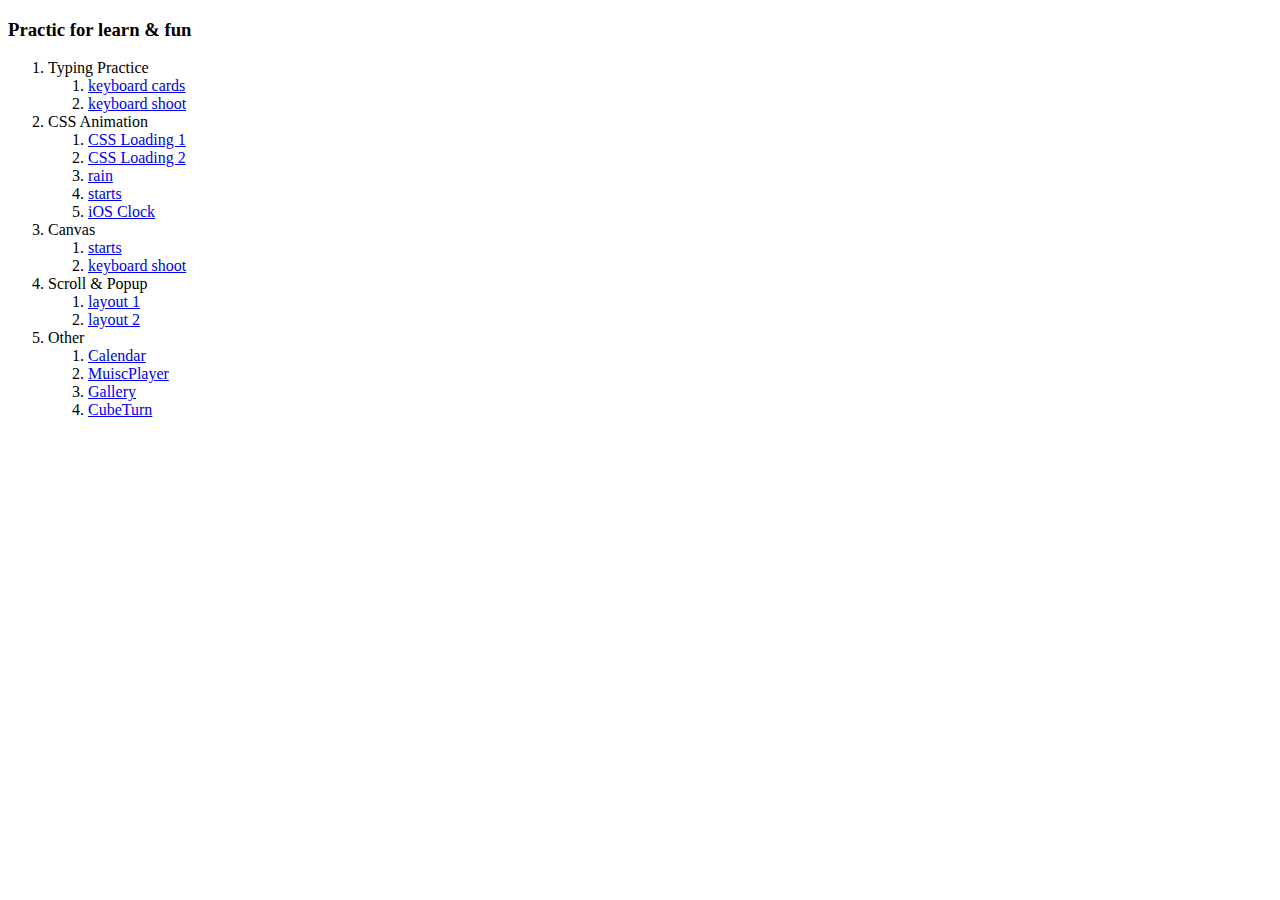
<file: index.html>
<!DOCTYPE html>
<html lang="en">
<head>
    <meta charset="UTF-8">
    <meta name="viewport" content="width=device-width, initial-scale=1.0">
    <title>Happydzh</title>
</head>
<body>
    
    <h3>Practic for learn & fun</h3>
    <div>
        <ol>
            <li>
                Typing Practice    
                <ol>
                    <li><a href="./keyboardGame/cards/cards.html">keyboard cards</a></li>
                    <li><a href="./GTyptor/game.html">keyboard shoot</a></li>
                </ol>
            </li>

            <li>
                CSS Animation
                <ol>
                    <li><a href="./cusLoading/loading.html">CSS Loading 1</a></li>
                    <li><a href="./loadings/loadings.html">CSS Loading 2</a></li>
                    <li><a href="./loadings/rain.html">rain</a></li>
                    <li><a href="./loadings/stars.html">starts</a></li>
                    <li><a href="https://happydongzh.github.io/clock/">iOS Clock</a></li>
                    
                </ol>
            </li>
            <li>
                Canvas
                <ol>
                    <li><a href="./starts/stars.html">starts</a></li>
                    <li><a href="./GTyptor/game.html">keyboard shoot</a></li>
                    
                </ol>
            </li>
            <li>
                Scroll & Popup
                <ol>
                    <li><a href="./layout/colors.html"> layout 1</a></li>
                    <li><a href="./layout/parallex.html"> layout 2</a></li>
                </ol>
            </li>
            <li>
                Other
                <ol>
                    <li><a href="https://happydongzh.github.io/calendar/">Calendar</a></li>
                    <li><a href="https://happydongzh.github.io/mvisualizer/">MuiscPlayer</a></li>
                    <li><a href="https://happydongzh.github.io/Gallery3D/">Gallery</a></li>
                    <li><a href="https://happydongzh.github.io/cubeShow/">CubeTurn</a></li>
                </ol>
            </li>
            
        </ol>
    </div>
</body>
</html>
</file>
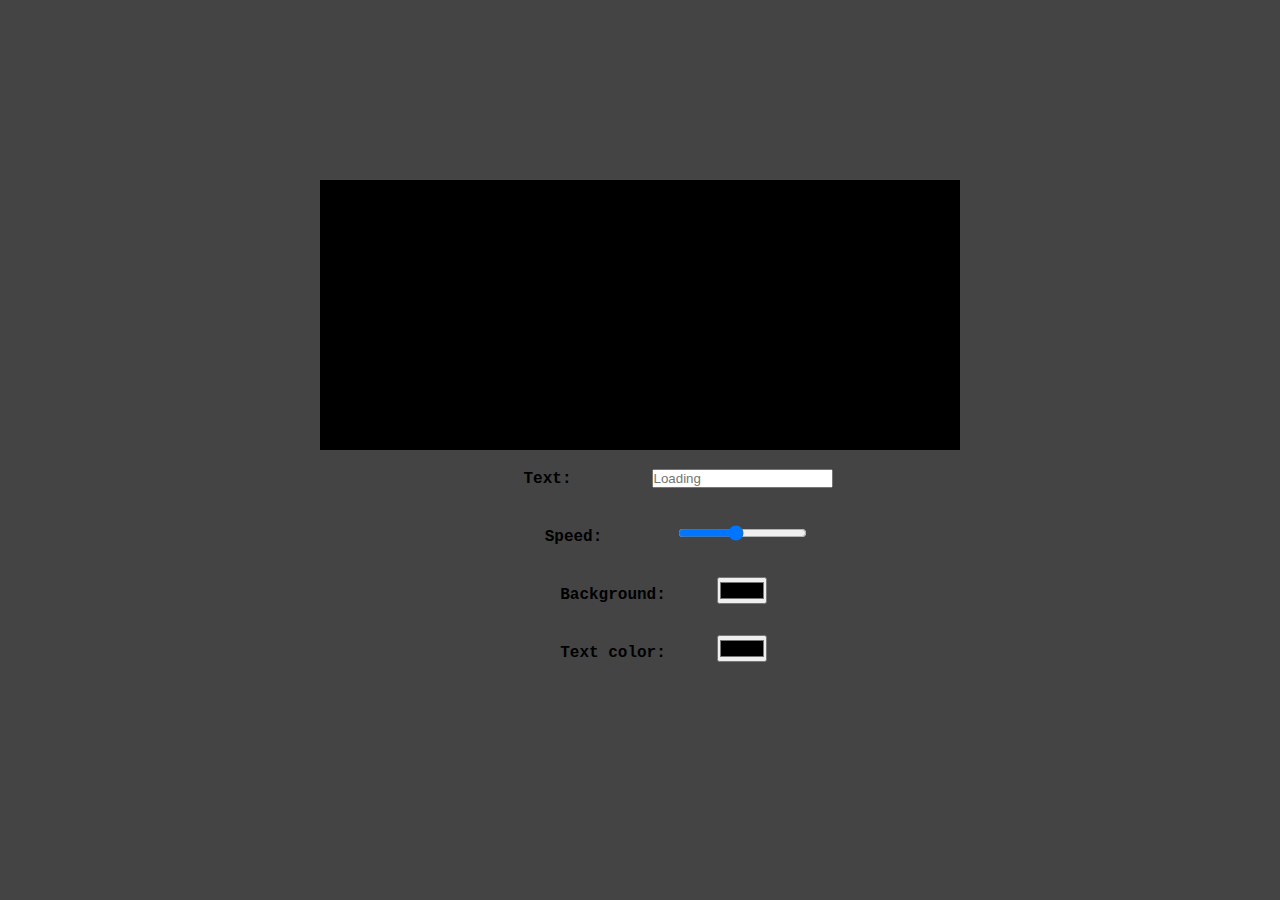
<file: cusLoading/loading.html>
<!DOCTYPE html>
<html lang="en">
<head>
    <meta charset="UTF-8">
    <meta http-equiv="X-UA-Compatible" content="ie=edge">
    <link rel="stylesheet" type="text/css" media="screen" href="css/style.css" />
    <title>Customize Loading</title>
    <style>
    * {
        padding: 0;
        margin: 0;
    }
    body{
        background-color: #444444;
    }
    .row:nth-child(1){
        background-color: black;
        display: flex;
        align-items: center;
    }
    .row label{
        width: 200px;
        font-family: 'Courier New', Courier, monospace;
        font-weight: bold;
        margin: 20px auto;
        display: inline-block;
    }
    .row input{
        /* width: 300px; */
    }
    </style>
</head>
<body>
    <div class="container">
        <div class="row">
                <div id="cusLoading">
                </div>
            </div>
        <div class="row">
            <label for="letters">Text:</label>
            <input type="text" placeholder="Loading" id="letters">
            <br/>
            <label for="timing">Speed:</label>
            <input type="range" id="speed" min="1" max="10" value="5">
            <br/>
            <label for="bgColor">Background:</label>
            <input type="color" id="bgColor">

            <br/>
            <label for="textColor">Text color:</label>
            <input type="color" id="textColor">

            <!-- <br/>
            <label for="shadowColor">Shadow color:</label>
            <input type="color" id="shadowColor">

            <br/>
            <label for="shadowXtrans">Shadow X:</label>
            <input type="range" id="shadowXtrans" min="1" max="100" value="0">
            
            <br/>
            <label for="shadowYtrans">Shadow Y:</label>
            <input type="range" id="shadowYtrans" min="1" max="100" value="0">
            
            <br/>
            <label for="shadowBlurRadius">Shadow blur-radius:</label>
            <input type="range" id="shadowBlurRadius" min="1" max="100" value="5"> -->

        </div>
    </div>
    <script src="js/loading.js"></script>
    <script>
        var loading = new Loading('cusLoading');
        document.getElementById('letters').addEventListener('focus',function(e){
            if(this.value !== ''){
                this.setSelectionRange(0, this.value.length);
            }
        },false);
        document.getElementById('letters').addEventListener('blur',function(e){
            if(this.value !== ''){
             loading.changeText(this.value); 
            }
        },false);

        document.getElementById('speed').addEventListener('change',function(e){
            if(this.value !== ''){
                loading.changeSpeed(this.value/10);
            }
        },false);

        // document.getElementById('shadowXtrans').addEventListener('change',function(e){
        //     if(this.value !== ''){
        //         loading.changeShowdowXTrans(this.value);
        //     }
        // },false);
        // document.getElementById('shadowYtrans').addEventListener('change',function(e){
        //     if(this.value !== ''){
        //         loading.changeShowdowYTrans(this.value);
        //     }
        // },false);
        // document.getElementById('shadowBlurRadius').addEventListener('change',function(e){
        //     if(this.value !== ''){
        //         loading.changeShowdowBlurRadius(this.value);
        //     }
        // },false);
        // document.getElementById('shadowColor').addEventListener('change',function(e){
        //     if(this.value !== ''){
        //         loading.changeShadowColor(this.value);
        //     }
        // },false);

        document.getElementById('textColor').addEventListener('change',function(e){
            if(this.value !== ''){
                loading.changeFontColor(this.value);
            }
        },false);

        document.getElementById('bgColor').addEventListener('change',function(e){
            if(this.value !== ''){
                loading.changeBGColor(this.value);
            }
        },false);

    </script>

</body>
</html>
</file>
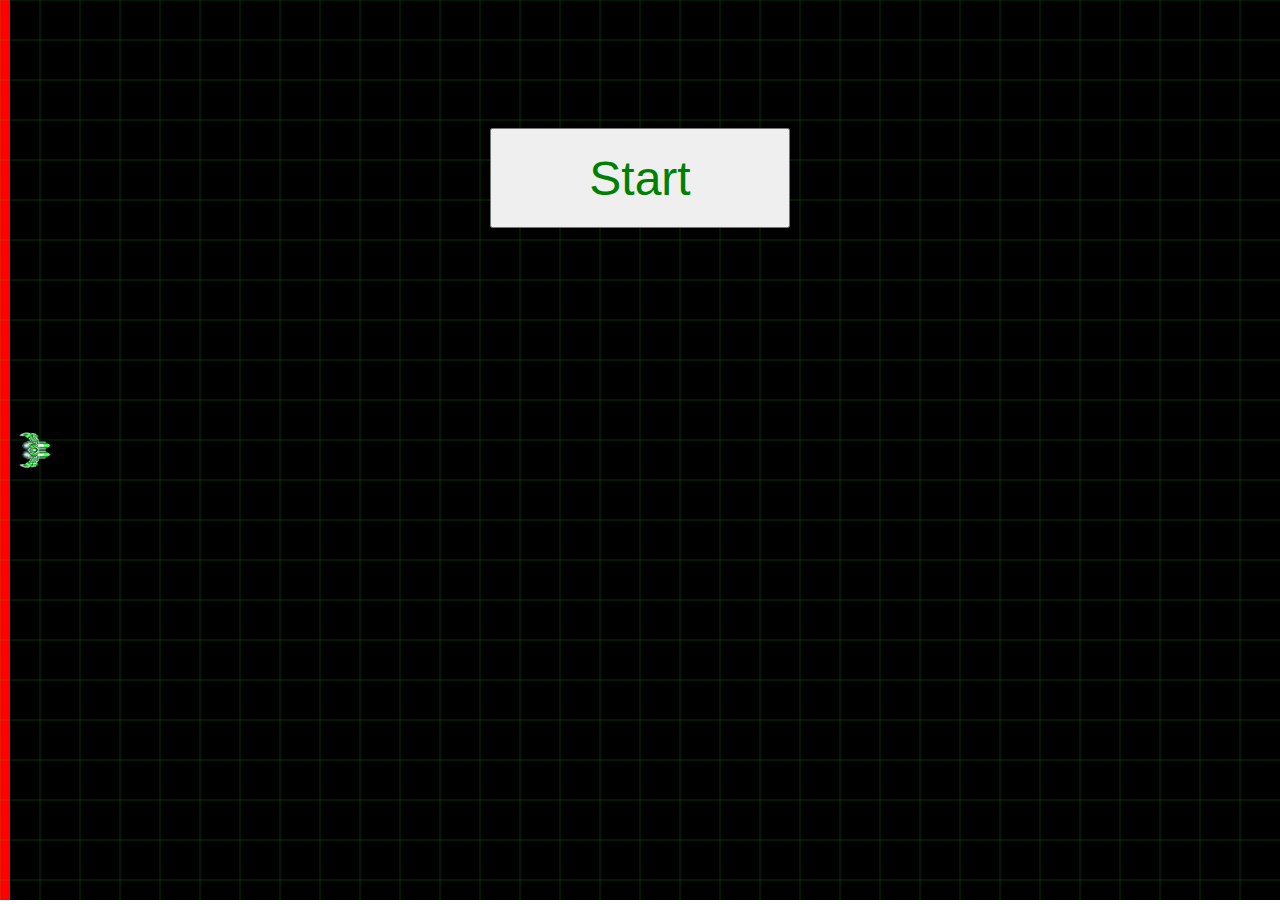
<file: GTyptor/game.html>
<!DOCTYPE html>
<html lang="en">

<head>
    <meta charset="UTF-8">
    <meta name="viewport" content="width=device-width, initial-scale=1.0">
    <title>Document</title>
    <style>
        * {
            padding: 0;
            margin: 0;
        }

        .container {
            width: 100vw;
            height: 100vh;
            background-color:#000;
            text-align: center;
        }

        canvas {
            /* border: 1px solid blue; */

            /* margin-top: 100px; */
        }

        #menu {
            position: fixed;
            width: 100%;
            margin: 10% auto;
        }

        button {
            width: 300px;
            height: 100px;
            color: green;
            font-size: 3em;
        }
    </style>
</head>

<body>
    <div class="container">
        <div id="menu">
            <button id="start">Start</button>
        </div>
        <canvas id="canvas">
            Sorry, your browser does not support CANVAS element.
        </canvas>
        <audio id="bMuisc" src="./endure.ogg" autoplay="false"></audio>
        <audio name="shootSound" src="./plasma.ogg" autoplay="false"></audio>
        <audio name="shootSound" src="./plasma.ogg" autoplay="false"></audio>
        <audio name="shootSound" src="./plasma.ogg" autoplay="false"></audio>
        <audio name="shootSound" src="./plasma.ogg" autoplay="false"></audio>
        <audio name="shootSound" src="./plasma.ogg" autoplay="false"></audio>
        <audio name="shootSound" src="./plasma.ogg" autoplay="false"></audio>
        <audio name="shootSound" src="./plasma.ogg" autoplay="false"></audio>
        <audio name="shootSound" src="./plasma.ogg" autoplay="false"></audio>
        <audio name="shootSound" src="./plasma.ogg" autoplay="false"></audio>
        <audio name="shootSound" src="./plasma.ogg" autoplay="false"></audio>
    </div>

    <script src="c.js"></script>
</body>

</html>
</file>
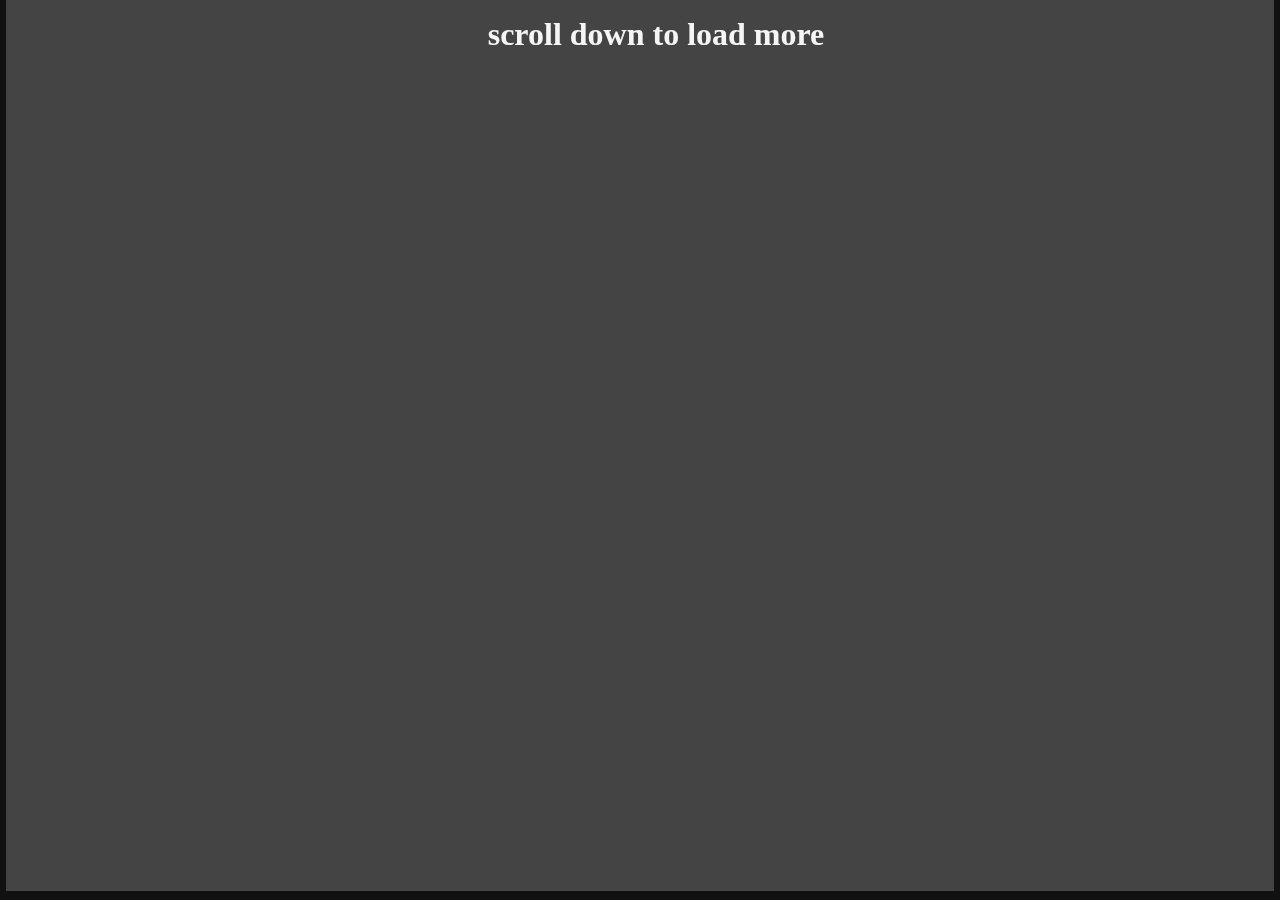
<file: layout/colors.html>
<!DOCTYPE html>
<html lang="en">

<head>
    <meta charset="UTF-8">
    <meta name="viewport" content="width=device-width, initial-scale=1.0">
    <meta http-equiv="X-UA-Compatible" content="ie=edge">
    <title>Radio</title>
    <style>
        html,
        body {
            margin: 0;
            padding: 0;
        }

        body {
            background-color: #111111;

            /* overflow: hidden; */
        }

        h1 {
            margin: 1rem;
            width: 100%;
            text-align: center;
            color: whitesmoke;
        }
        .main {
            position: relative;
            margin: 0 auto;
            width: 99vw;
            height: 99vh;
            perspective: 5px;
            transform-style: preserve-3d;
            overflow-y: auto;
            overflow-x: hidden;
            background-color: #444444;
        }

        .station {
            position: absolute;
            border-radius: 50%;
            box-shadow: 0 0 50px #fff;
            width: 100px;
            height: 100px;
            filter: blur(15px);
            opacity: 0;
            margin-top: 10%;
            scroll-behavior: smooth;
        }

        @keyframes showup {
            to {
                filter: blur(1px);
                margin-top: 0;
                opacity: 1;
                box-shadow: 0 0 0px #000;
            }
        }
    </style>
</head>

<body>
    <div class="main">
        <h1> scroll down to load more</h1>
    </div>
    <script>
        // const wh = {
        //     w: document.body.offsetWidth,
        //     h: document.body.offsetHeight
        // },
        var isRunning = null, lowest = 0, units = 15;
        const wh = {
            w: document.querySelector('.main').offsetWidth,
            h: document.querySelector('.main').offsetHeight
        }
        colors = [
            'rgba(255, 0, 0, 1)',
            'rgba(255, 165, 0,1)',
            'rgba(255, 255, 0, 1)',
            'rgba(0, 255, 0, 1)',
            'rgba(0, 127, 255, 1)',
            'rgba(0, 0, 255, 1)',
            'rgba(139, 0, 255, 1)'
        ];

        function getRandomIntInclusive(min, max) {
            min = Math.ceil(min);
            max = Math.floor(max);
            return Math.floor(Math.random() * (max - min + 1)) + min; //The maximum is inclusive and the minimum is inclusive 
        }
        function addNewStations(p, topRange) {
            let pos = [];
            /**
            let stations = document.querySelectorAll('.station');
            if (stations.length >= units * 2) {
                let elemts = [...stations].filter((e) => {
                    let t = parseInt(e.style.top.replace(/px/ig, ''));
                    return (t <= p.scrollTop - p.offsetHeight);
                }).sort(function (f, s) {
                    let a = parseInt(f.style.top.replace(/px/ig, '')),
                        b = parseInt(s.style.top.replace(/px/ig, ''));
                    if (a < b) {
                        return -1;
                    }
                    if (a > b) {
                        return 1;
                    }
                    return 0;
                });
                elemts.forEach(e => {
                    let t = parseInt(e.style.top.replace(/px/ig, ''));
                    console.log(t);
                });
                let reposition = [];
                if (elemts.length > units) {
                    for (let j = 0; j < units; j++) {
                        reposition.push(elemts[j]);
                        p.removeChild(elemts[j])
                    }
                } else {
                    reposition = elemts;
                }
                console.log(reposition.length);
                setTimeout(() => {
                    reposition.forEach((e) => {
                        p.append(e);
                        let t = Math.floor(getRandomIntInclusive(topRange.min, topRange.max)),
                            l = Math.floor(getRandomIntInclusive(100, wh.w - 100));
                        pos.push(t);
                        e.style.animation = '';
                        e.style.top = t + 'px';
                        e.style.left = l + 'px';
                        e.style.animation = 'showup 1500ms cubic-bezier(0.57, 0.84, 0.68, 1) ' + getRandomIntInclusive(0, 1500) + 'ms 1 forwards';
                    });
                    lowest = Math.max(...pos);
                }, 100);
                return;
            }
            **/
            for (let i = 0; i < units; i++) {
                let div = document.createElement('DIV');
                let t = Math.floor(getRandomIntInclusive(topRange.min, topRange.max)),
                    l = Math.floor(getRandomIntInclusive(0, wh.w));
                div.style.top = t + 'px';
                div.style.left = l + 'px';
                div.style.transform = 'translateZ(-' + (t + l) % 7 + 'px)';
                div.style.backgroundColor = colors[i % 7];
                div.classList.add('station');
                div.style.animation = 'showup 1500ms cubic-bezier(0.57, 0.84, 0.68, 1) ' + getRandomIntInclusive(0, 1500) + 'ms 1 forwards'
                pos.push(t);
                p.append(div);
            }
            lowest = Math.max(...pos);
        }
        document.addEventListener('DOMContentLoaded', function (e) {
            let main = document.querySelector('.main');
            addNewStations(main, {
                min: 0,
                max: wh.h * 2
            })
            main.addEventListener('scroll', function (e) {
                //console.log(this.scrollHeight + '-' + this.scrollTop + '==' + this.clientHeight + ' | ' + (this.scrollHeight - this.scrollTop === this.clientHeight));
                //if (e.target.scrollTop >= ((e.target.scrollHeight - e.target.offsetHeight) * 0.85) && isRunning == null) {
                if ((this.scrollHeight - this.scrollTop === this.clientHeight) && isRunning === null) {
                    isRunning = setTimeout(() => {
                        addNewStations(this, {
                            min: lowest - e.target.clientHeight / 1,
                            max: lowest + wh.h * 1
                        });
                        isRunning = null;
                    }, 1000);
                }

                // if (e.target.scrollTop <= ((e.target.scrollHeight - e.target.offsetHeight) * 0.85) && isRunning == null) {
                //     console.log(e.target.scrollTop + ' / ' + (e.target.scrollHeight - e.target.offsetHeight) * 0.85);
                //     console.log('scroll to top');
                // }

            }, false);
        });
    </script>
</body>

</html>
</file>
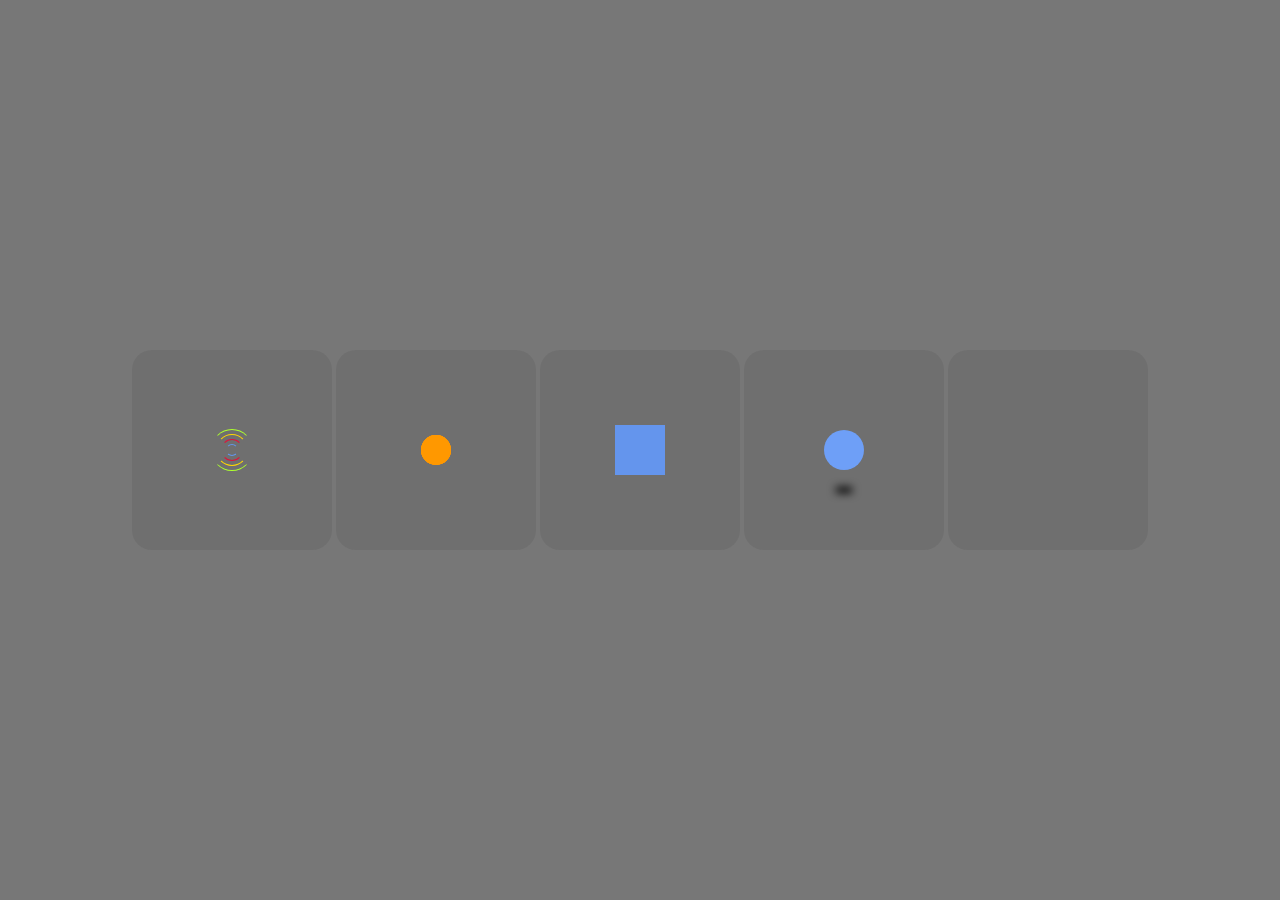
<file: loadings/loadings.html>
<!DOCTYPE html>
<html>

<head>
    <meta charset="utf-8" />
    <meta http-equiv="X-UA-Compatible" content="IE=edge">
    <title>Loading</title>
    <meta name="viewport" content="width=device-width, initial-scale=1">
    <link rel="stylesheet" type="text/css" media="screen" href="css/style.css" />
    <!-- <script src="main.js"></script> -->
    <style>
        body {
            padding: 0;
            margin: 0;
            background: #777;
        }
        
        .container {
            width: 100%;
            display: flex;
            flex-wrap: wrap;
            position: absolute;
            top: 50%;
            left: 50%;
            transform: translate(-50%, -50%);
            justify-content: center;
        }
        
        .container>div {
            width: 200px;
            height: 200px;
            margin: 2px;
            position: relative;
            background: rgba(51, 51, 51, 0.1);
            border-radius: 10%;
        }
    </style>
</head>

<body>

    <div class="container">
        <div class="cell">
            <div class="loadingCircle">
                <div class="cir c1"></div>
                <div class="cir c2"></div>
                <div class="cir c3"></div>
                <div class="cir c4"></div>
            </div>
        </div>
        <div class="cell">
            <div class="loadingPie">
                <div class="pie p1"></div>
                <div class="pie p2"></div>
                <div class="pie p3"></div>
                <div class="pie p4"></div>
            </div>

        </div>
        <div class="cell">
            <div class="loadingSquare">
                <div class="square"></div>
            </div>

        </div>
        <div class="cell">
            <div class="jumpBall">
                <div class="ball"></div>
            </div>
        </div>

        <div class="cell">
            <div class="character">
                <div class="char">l</div>
                <div class="char">o</div>
                <div class="char">a</div>
                <div class="char">d</div>
                <div class="char">i</div>
                <div class="char">n</div>
                <div class="char">g</div>
            </div>
        </div>
    </div>

</body>

</html>
</file>
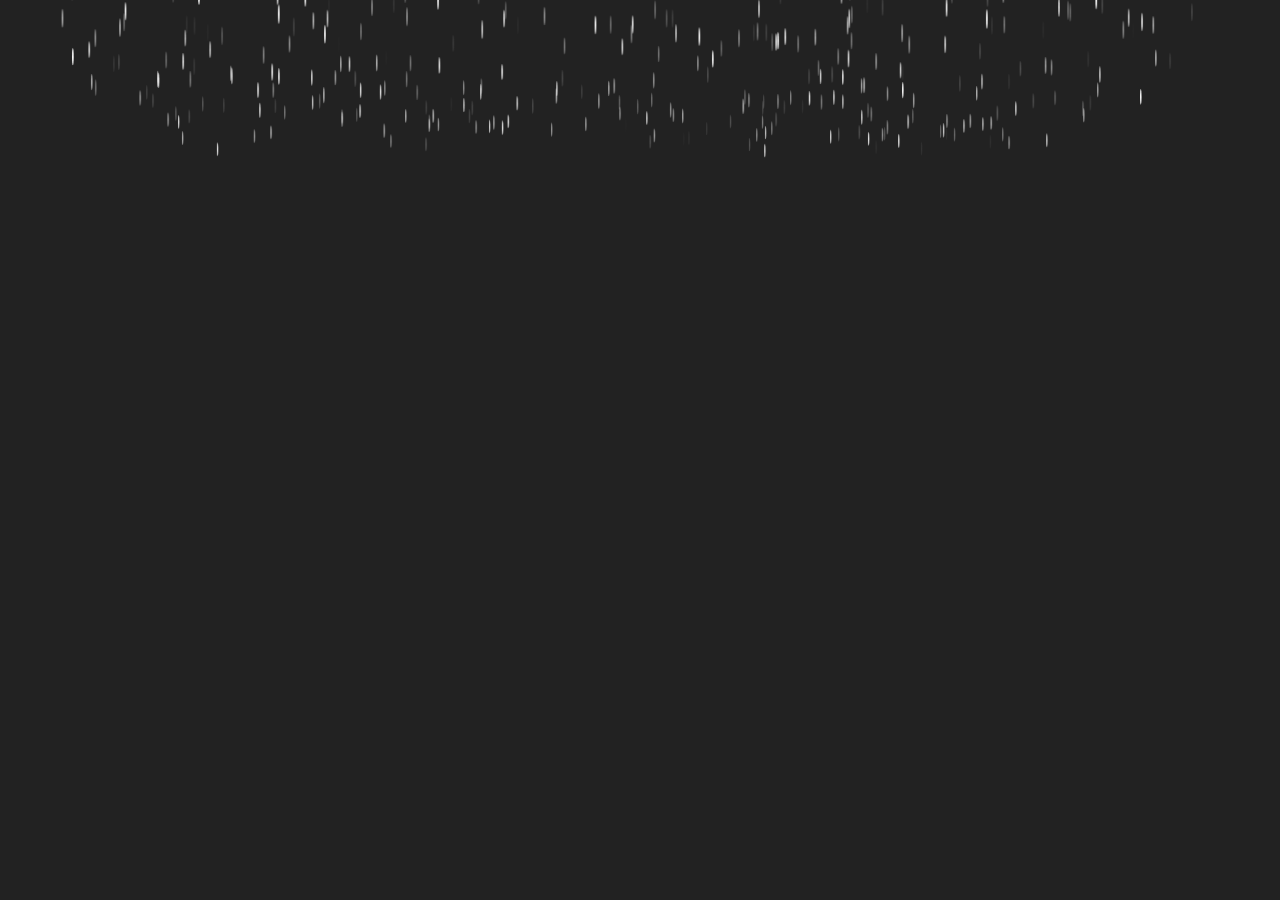
<file: loadings/rain.html>
<!DOCTYPE html>
<html lang="en">

<head>
    <meta charset="UTF-8">
    <meta name="viewport" content="width=device-width, initial-scale=1.0">
    <meta http-equiv="X-UA-Compatible" content="ie=edge">
    <title>Document</title>
    <style>
        * {
            margin: 0;
            padding: 0;
        }

        html,
        body {
            overflow: hidden;
        }

        body {
            background-color: #222222;
        }

        .container {
            background-color: transparent;
            height: 100vh;
            width: 100vw;
            perspective: 300px;
            transform-style: preserve-3d;
        }

        .drop {
            width: 0px;
            height: 20px;
            position: absolute;
            border: 1px solid #ffffff;
            box-sizing: border-box;
            border-radius: 50%;
            opacity: 1;
        }

        @keyframes fall {
            to {
                top: 100vh;
                opacity: 1;
            }
        }
    </style>
</head>

<body>
    <div class="container">
    </div>
</body>

<script>
    function getRandomIntInclusive(min, max) {
        min = Math.ceil(min);
        max = Math.floor(max);
        return Math.floor(Math.random() * (max - min + 1)) + min; //The maximum is inclusive and the minimum is inclusive 
    }
    document.addEventListener('DOMContentLoaded', function () {
        let drops = [],
            wh = { w: document.body.offsetWidth, h: document.body.offsetHeight }
        container = document.querySelector('div.container');
        for (let index = 0; index < 300; index++) {
            let drop = document.createElement('div');
            drop.style.animationDelay = getRandomIntInclusive(0, 1000) + 'ms';
            drop.style.animationDuration = getRandomIntInclusive(500, 1500) + 'ms';
            drop.style.animationName = 'fall';
            drop.style.animationTimingFunction = 'linear';
            drop.style.animationIterationCount = '2';
            drop.style.borderColor = 'rgba(245, 245, 245, ' + Math.random() + ')';
            drop.style.transform = 'translateZ(-' + getRandomIntInclusive(0, 150) + 'px)';
            drop.style.left = getRandomIntInclusive(-50, wh.w) + 'px';
            drop.style.top = getRandomIntInclusive(-50, 0) + 'px';

            drop.addEventListener('animationiteration', function (e) {
                this.style.left = getRandomIntInclusive(-50, wh.w) + 'px';
                this.style.top = getRandomIntInclusive(-50, 0) + 'px';
                if (this.style.animationIterationCount !== 'infinite') {
                    this.style.animationIterationCount = 'infinite'
                }
            });

            drop.classList.add('drop');
            container.append(drop);
        }
    });
</script>

</html>
</file>
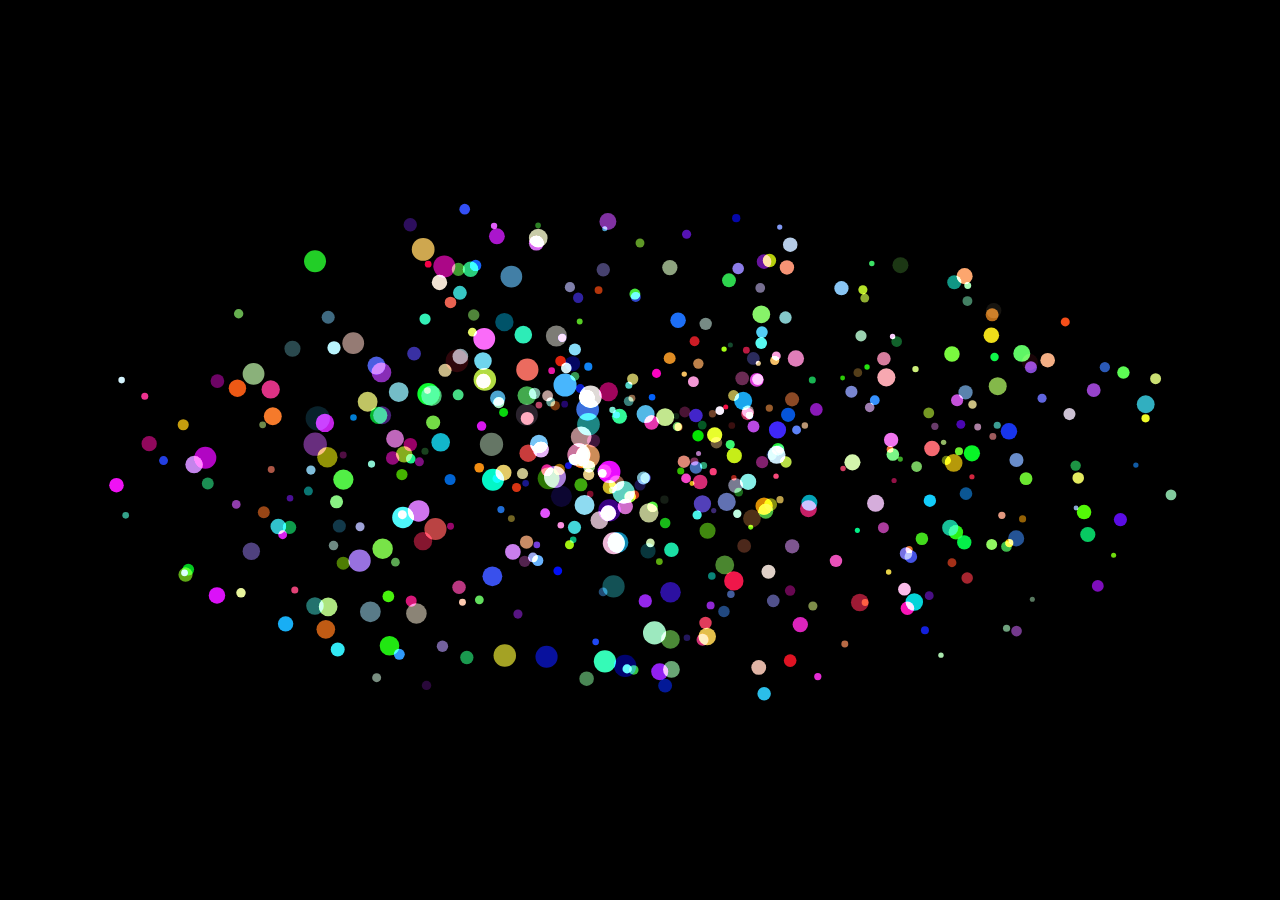
<file: starts/stars.html>
<!DOCTYPE html>
<html lang="en">

<head>
    <meta charset="UTF-8">
    <meta name="viewport" content="width=device-width, initial-scale=1.0">
    <title>旋转星空</title>
    <style>
        * {
            margin: 0;
            padding: 0;
            overflow: hidden;
        }

        canvas {
            /* border: 1px solid red; */
        }
    </style>
</head>

<body>
    <canvas id="canvas">
    </canvas>

    <script>
        //画一个椭圆，让球体在椭圆轨迹上运动


        /**
        * 星星
        */
        class Star {
            constructor(canvas, options) {
                this.ctx = canvas.getContext('2d');
                this.radius = options.radius; //球体半径
                this.color = options.color; //颜色
                this.freeq = options.freeq; //运行速率
                this.xLength = options.xLength; //椭圆横轴长度
                this.yLength = options.yLength; //椭圆纵轴长度
                this.centerPos = options.centerPos; //椭圆中心点
                this.dig = Math.PI / this.freeq; //运动步长
                this.x = this.y = 0; //球体坐标

                //随机基数用来计算球体初始x,y坐标
                this.counter = getRandomIntInclusive(1, this.freeq * 2 - 1);

                //球体半径增大或减小的步长
                //模拟球体旋转式由近及远 由大变小的3D视觉
                this.rstep = this.radius / this.freeq;

            }

            draw() {
                this.move();
                //画椭圆轨迹
                // this.ctx.beginPath();
                // this.ctx.strokeStyle = this.color;
                // this.ctx.ellipse(this.centerPos.x, this.centerPos.y, this.xLength, this.yLength, 0, 0, Math.PI * 2, true);
                // this.ctx.stroke();
                // this.ctx.closePath();

                //画球体
                this.ctx.beginPath();
                this.ctx.arc(this.x, this.y, this.radius, 0, Math.PI * 2, true);
                this.ctx.fillStyle = this.color;
                this.ctx.fill();
                this.ctx.closePath();
            }

            move() {
                //球体x坐标 
                this.x = this.xLength * Math.sin(this.counter * this.dig) + this.centerPos.x;
                //球体x坐标 
                this.y = this.yLength * Math.cos(this.counter * this.dig) + this.centerPos.y;

                this.counter++;
                this.radius += this.rstep;
                if (this.counter >= this.freeq * 2) {
                    this.counter = 0;
                }

                //如果球体运动x坐标超过中间点 则意味着向远处运动 则步长置为负值 来减小球体大小 否则 正直 增大球体
                if (this.x > this.centerPos.x) {
                    this.rstep = -Math.abs(this.rstep);
                } else {
                    this.rstep = Math.abs(this.rstep);
                }
            }
        }

        function getRandomIntInclusive(min, max) {
            min = Math.ceil(min);
            max = Math.floor(max);
            return Math.floor(Math.random() * (max - min + 1)) + min; //The maximum is inclusive and the minimum is inclusive 
        }

        document.addEventListener('DOMContentLoaded', function () {
            let canvas = document.getElementById('canvas'),
                ctx = canvas.getContext('2d');
            canvas.width = window.innerWidth;
            canvas.height = window.innerHeight;

            let stars = [];
            for (let i = 1; i < 500; i++) {
                let xlen = getRandomIntInclusive(50, window.innerWidth / 2 - 100);
                let s = new Star(canvas, {
                    radius: getRandomIntInclusive(3, 10),
                    freeq: getRandomIntInclusive(200, 500),
                    xLength: xlen,
                    yLength: getRandomIntInclusive(xlen * 0.45, xlen * 0.5),
                    color: 'rgb(' + Math.floor(Math.random() * 255) + ',' + Math.floor(Math.random() * 255) + ',' + Math.floor(Math.random() * 255) + ')',
                    centerPos: {
                        x: window.innerWidth / 2,
                        y: window.innerHeight * .5,
                    }
                });
                stars.push(s);
            }
            function draw() {
                //setInterval(start, 100);
                ctx.globalCompositeOperation = 'lighter';
                start();
            }

            function start() {
                ctx.clearRect(0, 0, canvas.width, canvas.height);
                ctx.fillStyle = "black";
                ctx.fillRect(0, 0, canvas.width, canvas.height);
                stars.forEach(e => e.draw());
                //star.draw();
                requestAnimationFrame(start);
            }

            draw();
        });
    </script>
</body>

</html>
</file>
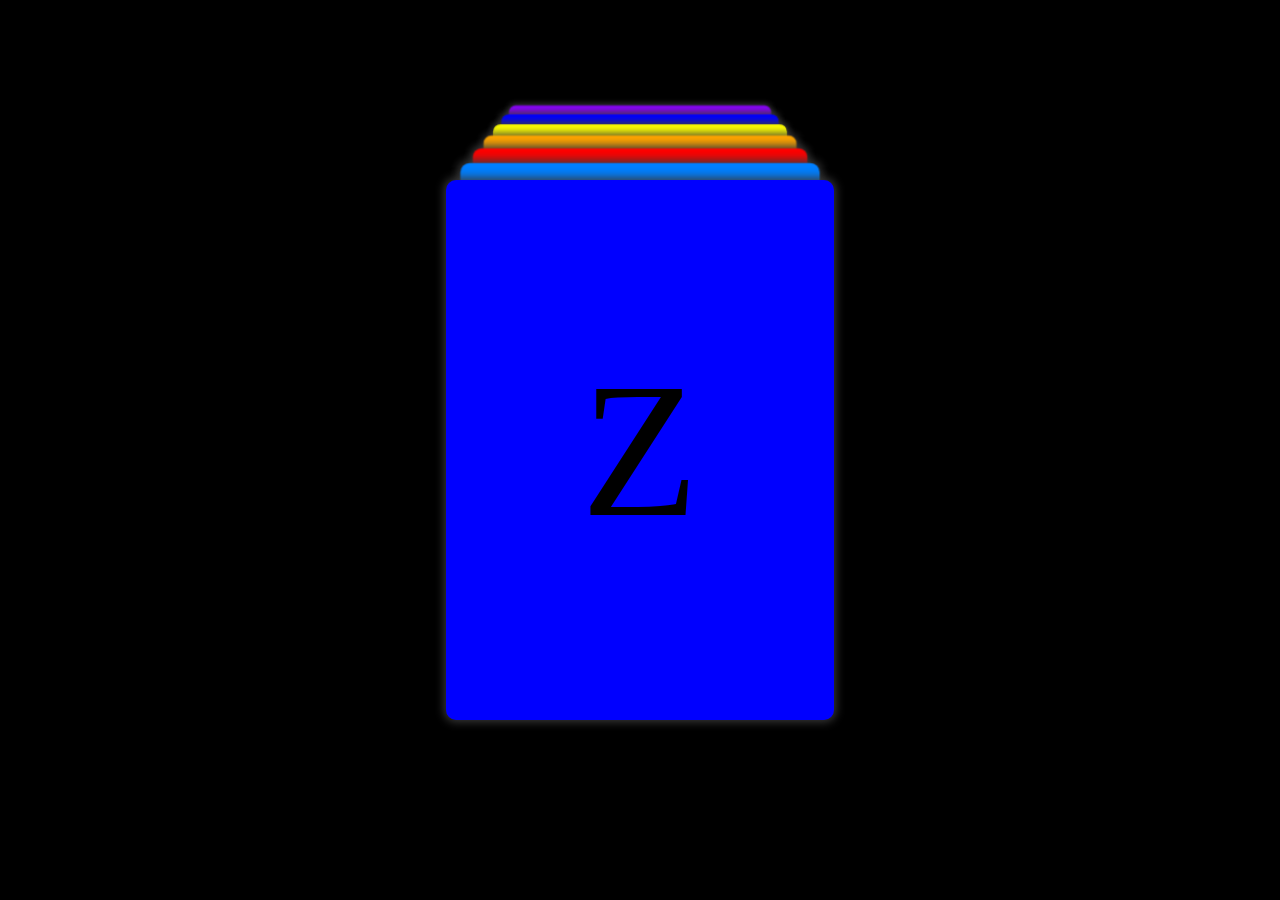
<file: keyboardGame/cards/cards.html>
<!DOCTYPE html>
<html lang="en">
<head>
    <meta charset="UTF-8">
    <meta name="viewport" content="width=device-width, initial-scale=1.0">
    <meta http-equiv="X-UA-Compatible" content="ie=edge">
    <link rel="stylesheet" href="./cards.css">
    <script src="./cards.js"></script>
    <title>Cards</title>
</head>
<body>
    <div class="container">
        <div id="cards">
        </div>
    </div>

    <script>
        window.document.addEventListener('DOMContentLoaded', function(){
            var card = new Card('cards');
        });
    </script>
</body>
</html>
</file>
<file: cusLoading/css/style.css>
.container {
    width: 100%;
    display: flex;
    flex-direction: column;
    flex-wrap: wrap;
    position: absolute;
    top: 50%;
    left: 50%;
    transform: translate(-50%, -50%);
    justify-content: center;
    align-items: center;
}
.container .row{
    width: 50%;
    min-height: 30vh;
    text-align: center;
}
.loading{
    display: table;
    margin: 1vh auto;
}
.loading .char{
    font-size: 10vh;
    padding: 2px;
    display: table-cell;
    vertical-align: middle;
    text-align: center;
    color:black;
    font-family: 'Lucida Sans', 'Lucida Sans Regular', 'Lucida Grande', 'Lucida Sans Unicode', Geneva, Verdana, sans-serif;
    animation: animate 3s ease-out infinite;
    filter: brightness(0);
    text-shadow: 0px 0px 10px #fff;
}


@keyframes animate{
    0% {
        filter: brightness(0);
        /* text-shadow: 0px 0px 0px rgb(63, 81, 181); */
        /* transform: scale(1); */
    }
    50% {
        filter: brightness(1);
        /* text-shadow: 0px -70px 10px rgb(63, 81, 181); */
        /* opacity: 0; */
        /* transform: scale(1.1); */
    }
    100% {
        filter: brightness(0);
        /* text-shadow: 0px 0px 0px rgb(63, 81, 181); */
        /* transform: scale(1); */
    }
}
</file>
<file: loadings/css/style.css>
/**
* LoadingCircle start
**/
.loadingCircle {
    width: 200px;
    height: 200px;
    position: absolute;
    top: 50%;
    left: 50%;
    transform: translate(-50%, -50%);
}

.loadingCircle .cir {
    width: 50px;
    height: 50px;
    border-radius: 50%;
    border-top: 1px solid white;
    border-bottom: 1px solid white;
    border-right: 1px solid transparent !important;
    border-left: 1px solid transparent !important;
    position: absolute;
    top: 50%;
    left: 50%;
    transform: translate(-50%, -50%);
    animation: turn 1.5s ease-in-out infinite;
}

.loadingCircle .c1 {
    width: 10px;
    height: 10px;
    border-color: cornflowerblue;
}

.loadingCircle .c2 {
    width: 20px;
    height: 20px;
    border-color: crimson;
    animation-delay: .2s;
}

.loadingCircle .c3 {
    width: 30px;
    height: 30px;
    border-color: gold;
    animation-delay: .4s;
}

.loadingCircle .c4 {
    width: 40px;
    height: 40px;
    border-color: greenyellow;
    animation-delay: .6s;
}

@keyframes turn {
    0% {
        transform: translate(-50%, -50%) rotate(0deg) scale(1);
    }
    50% {
        transform: translate(-50%, -50%) rotate(360deg) scale(1.5);
    }
    100% {
        transform: translate(-50%, -50%) rotate(0deg) scale(1);
    }
}
/**
* LoadingCircle end
**/



/**
*LoadingPie start
**/

.loadingPie{
    width: 200px;
    height: 200px;
    position: absolute;
    top: 50%;
    left: 50%;
    transform: translate(-50%,-50%);
}

.loadingPie .pie{
    width: 30px;
    height: 30px;
    border-radius: 50%;
    position: absolute;
    top: 50%;
    left: 50%;
    transform: translate(-50%,-50%);
    animation: pie 4s ease-in-out infinite;
    background-color:#FF9800;
}

.loadingPie .p1{
    animation-delay: 3s;
}
.loadingPie  .p2{
    animation-delay: 2s;
}
.loadingPie .p3{
    animation-delay: 1s;
}
.loadingPie .p4{
    animation-delay: 0s;
}

@keyframes pie {
    0% {
        transform: translate(-50%, -50%) scale(0.2);
    }
    /* 80% {
        transform: translate(-50%, -50%) scale(3);
        background-color:transparent;
    } */
    100% {
        transform: translate(-50%, -50%) scale(3);
        background: transparent;
    }
}

/**
*LoadingPie end
**/


/**
* LoadingSquare start
**/

.loadingSquare{
    width: 200px;
    height: 200px;
    position: absolute;
    top: 50%;
    left: 50%;
    transform: translate(-50%,-50%);
    perspective-origin: center;
    perspective: 200px;
}

.loadingSquare .square{
    width: 50px;
    height: 50px;
    position: absolute;
    top: 50%;
    left: 50%;
    transform: translate(-50%,-50%);
    background-color:rgba(100, 149, 237,1)
}

.loadingSquare .square:nth-child(1){
    animation: squareVertical 1.5s ease-in-out infinite;
}
@keyframes squareVertical{
    0% {
        transform: translate(-50%,-50%) rotateY(0deg) rotateX(0);
        background-color:rgba(100, 149, 237,1);
	}
	50% {
        transform: translate(-50%,-50%) rotateY(180deg) rotateX(0);
        background-color:rgba(100, 149, 237,1);
	}
	100% {
        transform: translate(-50%,-50%) rotateY(180deg) rotateX(180deg);
        background-color:rgba(100, 149, 237,1);
    }
}
/**
* LoadingSquare end
**/



/**
* Jumpball start
**/

.jumpBall{
    width: 200px;
    height: 200px;
    position: absolute;
    top: 50%;
    left: 50%;
    transform: translate(-50%,-50%);
    perspective-origin: center;
    perspective: 200px;
}

.jumpBall .ball{
    width: 40px;
    height: 40px;
    position: absolute;
    top: 50%;
    left: 50%;
    transform: translate(-50%,-50%);
    background-color:rgba(110, 159, 247,1);
    border-radius: 50%;
    animation: jumpBall 1.5s ease-in-out infinite;
}

.jumpBall::before{
    content: '';
    width: 5%;
    height: 0%;
    position: absolute;
    left: 50%;
    top: 70%;
    background-color: rgba(63, 81, 181,0.6);
    box-shadow: 0px 0px 8px 3px black;
    transform: translate(-50%, 0px);
    border-radius: 10%;
    animation: jumpBallShadow 1.5s ease-in-out infinite;
}

@keyframes jumpBallShadow{
    0%{
        box-shadow: 0px 0px 8px 3px black;
    }
    50%{
        box-shadow: 0px 0px 3px 1px black;
    }
    100%{
        box-shadow: 0px 0px 8px 3px black;
    }
}

@keyframes jumpBall{
    0% {
        top: 50%
    }
    50% { 
        top: 15%;
    }
    100% {
        top: 50%;
    }
}

/**
* Jumpball end
**/

.character {
    width: 100%;
    height: 50%;
    position: absolute;
    top: 50%;
    left: 50%;
    transform: translate(-50%,-50%);
    text-align: center;
    text-transform: uppercase;
    padding: 0;
    margin: 0;
    display: flex;
    justify-content: center;
}

.character .char{
    display: inline-block;
    line-height: 100px;
    font-size: 2em;
    color: rgb(63, 81, 181);
    filter: brightness(0.2);
    text-shadow: 0px 10px 0px rgb(63, 81, 181);
    opacity: 0;
    animation: character 2.1s linear infinite;
}

.character .char:nth-child(1){
    animation-delay: 0s;
}
.character .char:nth-child(2){
    animation-delay: 0.3s;
}
.character .char:nth-child(3){
    animation-delay: 0.6s;
}
.character .char:nth-child(4){
    animation-delay: 0.9s;
}
.character .char:nth-child(5){
    animation-delay: 0.12s;
}
.character .char:nth-child(6){
    animation-delay: 1.5s;
}
.character .char:nth-child(7){
    animation-delay: 1.8s;
}

@keyframes character{
    0% {
        filter: brightness(0.2);
        text-shadow: 0px 0px 0px rgb(63, 81, 181);
    }
    50% {
        filter: brightness(1.2);
        text-shadow: 0px -70px 10px rgb(63, 81, 181);
        opacity: 1;
    }
    100% {
        filter: brightness(0.2);
        text-shadow: 0px 0px 0px rgb(63, 81, 181);
    }
}
</file>
<file: keyboardGame/cards/cards.css>
*{
    padding: 0;
    margin: 0;
}

.container {
    width: 100vw;
    height: 100vh;
    display: flex;
    overflow: auto;
    align-items: center;
    justify-content: center;
    box-sizing: border-box;
    background-color: black;
}

.cards {
    --length: 60vh;
    width: calc(var(--length) * 0.718);
    height: var(--length);
    perspective: 500px;
    transform-style: preserve-3d;
}

.cards .card {
    position: absolute;
    box-shadow: 0px 0px 10px 2px rgb(58, 58, 58);
    /* background-color:rgba(158, 158, 158, 1); */
    border-radius: 10px;
    width: 100%;
    height: 100%;
    transition: all 0.5s;
}
.cards .card > div{
    font-size: 12em;
}

.cards .card:first-child {
    background-color:rgba(158, 158, 158, 1);
}

.cards .card:nth-child(1) {}

.cards .card:nth-child(2) {
    transform: translate3d(0px, -40px, -40px);
}

.cards .card:nth-child(3) {
    transform: translate3d(0px, -80px, -80px);
}

.cards .card:nth-child(4) {
    transform: translate3d(0px, -120px, -120px);
}

.cards .card:nth-child(5) {
    transform: translate3d(0px, -160px, -160px);
}
.cards .card:nth-child(6) {
    transform: translate3d(0px, -200px, -200px);
}

.cards .card:nth-child(7) {
    transform: translate3d(0px, -240px, -240px);
}

.cards:hover {
    /* animation: aa .3s ease-out 1 forwards; */
}

.fadeOut {
    animation: fadeOutAnim 0.5s ease-out 1 forwards;
}

@keyframes fadeOutAnim {
    from {
        transform: scale3d(1, 1, 1);
        opacity: 1;
    }
    to {
        transform: scale3d(1.1, 1.1,1);
        opacity: 0;
    }
}


.turnRight{
    animation: turnRightAnim 0.5s ease-out 1 forwards;
}

@keyframes turnRightAnim{
    from{
        transform: rotateZ(0) translateX(0) scale(1);
        opacity: 1;
    }
    to{
        transform: rotateZ(5deg) translateX(100%) scale(1);
        opacity: 0;
    }

}

.turnLeft{
    animation: turnLeftAnim 0.5s ease-out 1 forwards;
}

@keyframes turnLeftAnim{
    from{
        transform: rotateZ(0) translateX(0) scale(1);
        opacity: 1;
    }
    to{
        transform: rotateZ(-5deg) translateX(-100%) scale(1);
        opacity: 0;
    }

}


.right{
    animation: yesAnim 0.2s ease-in-out 1 backwards;
}

.wrong{
    animation: noAnim 0.2s ease-in-out 1 backwards;
}
@keyframes yesAnim{
    from{
        box-shadow: none;
    }
    to{
        box-shadow: inset 0px 0px 30px 34px green;
    }
}

@keyframes noAnim{
    from{
        box-shadow: none;
    }
    to{
        box-shadow: inset 0px 0px 30px 34px red
    }
}
</file>
